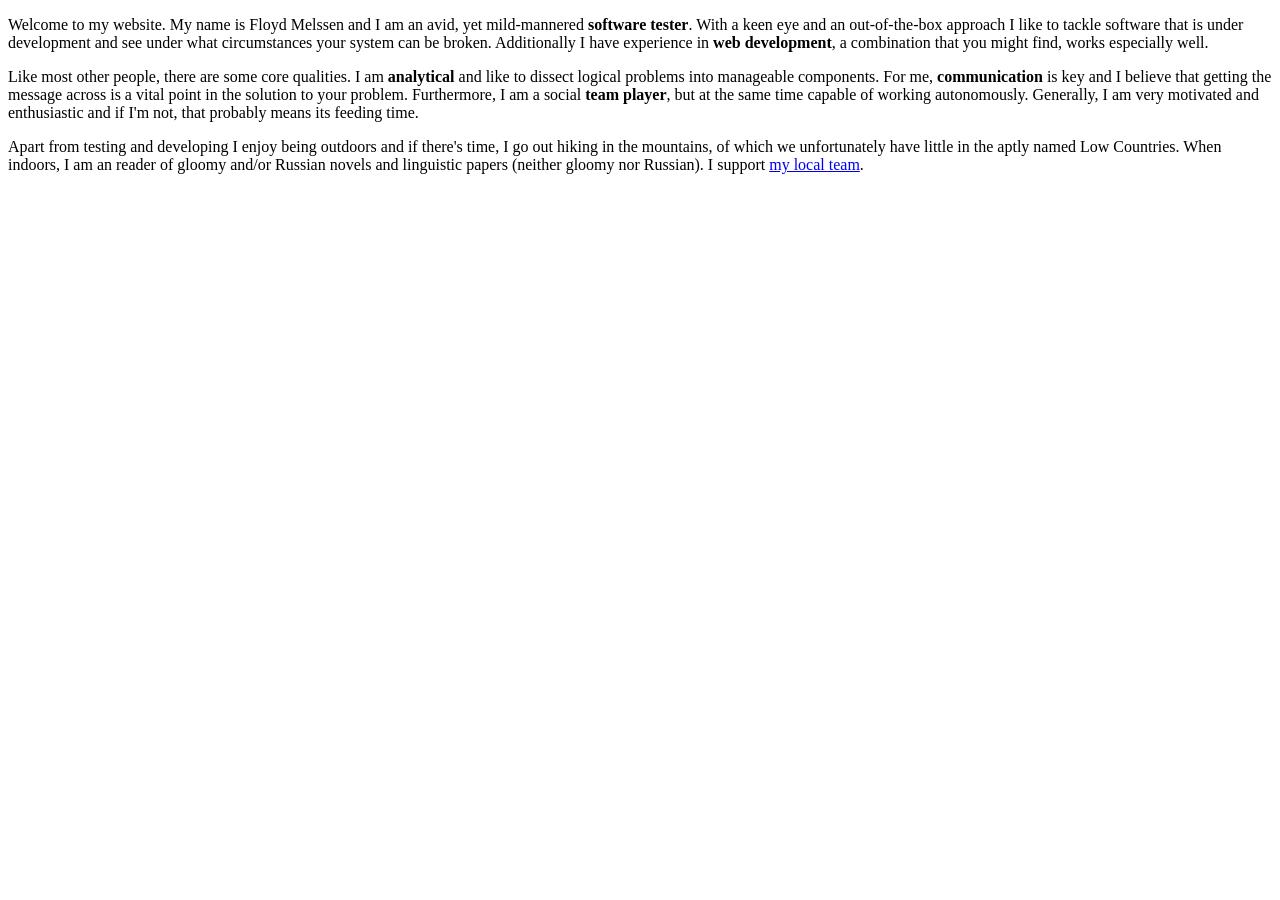
<file: My CV/about.html>
<!DOCTYPE html>
<html>
<body>
<p>Welcome to my website. My name is Floyd Melssen and I am an avid, yet mild-mannered <b>software tester</b>. With a keen eye and an out-of-the-box approach I like to tackle software that is under development and see under what circumstances your system can be broken. Additionally I have experience in <b>web development</b>, a combination that you might find, works especially well.</p>

<p>Like most other people, there are some core qualities. I am <b>analytical</b> and like to dissect logical problems into manageable components. For me, <b>communication</b> is key and I believe that getting the message across is a vital point in the solution to your problem. Furthermore, I am a social <b>team player</b>, but at the same time capable of working autonomously. Generally, I am very motivated and enthusiastic and if I'm not, that probably means its feeding time.</p> 

<p>Apart from testing and developing I enjoy being outdoors and if there's time, I go out hiking in the mountains, of which we unfortunately have little in the  aptly named Low Countries. When indoors, I am an reader of gloomy and/or Russian novels and linguistic papers (neither gloomy nor Russian). I support <a href="http://www.nec-nijmegen.nl">my local team</a>.</p> 
</body>
</html>
</file>
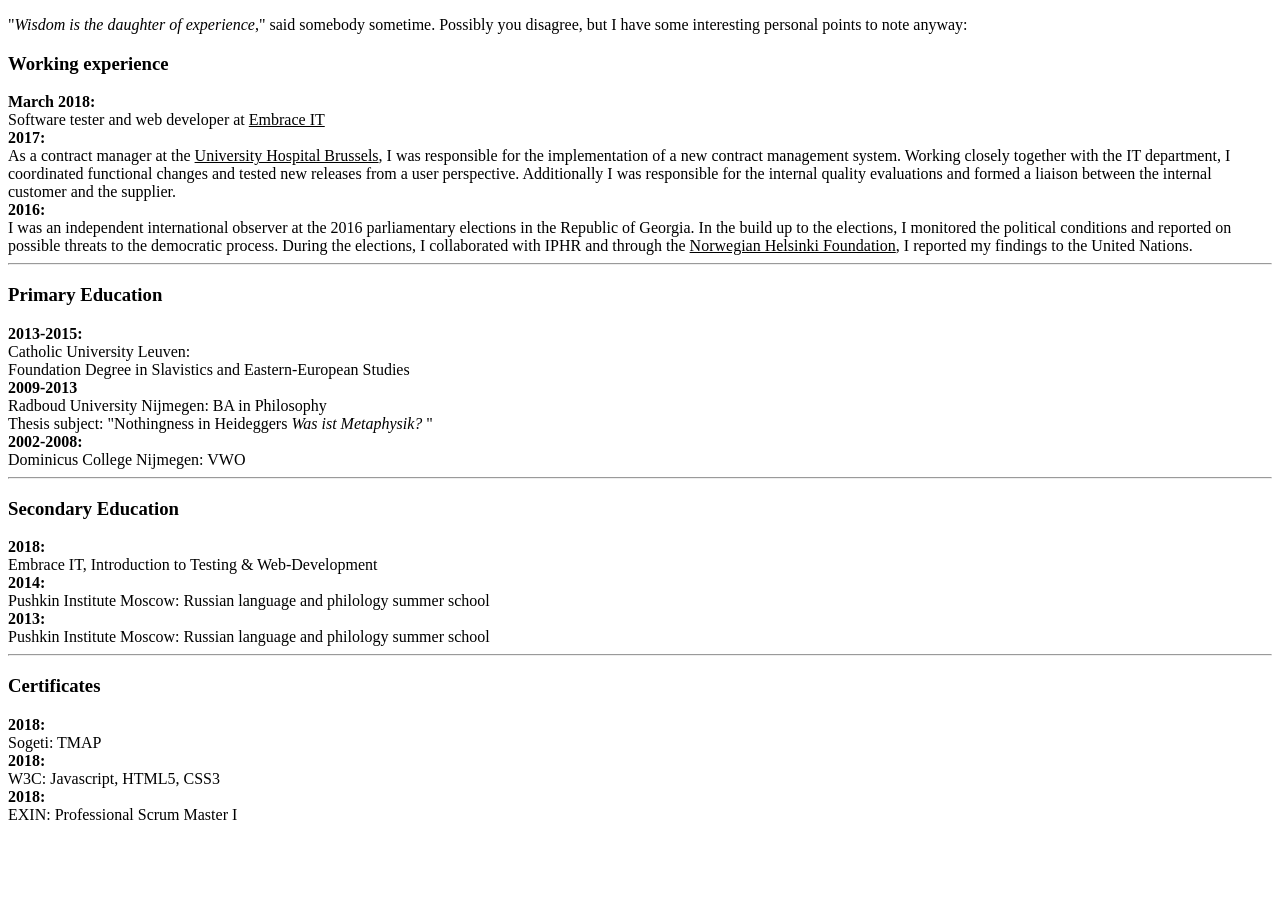
<file: My CV/experience.html>
<!DOCTYPE html>
<html>
<body>
    
    <p>"<i>Wisdom is the daughter of experience</i>," said somebody sometime. Possibly you disagree, but I have some interesting personal points to note anyway:</p>
    
<h3>Working experience</h3>
<div class="container">
    <div class="row">
        <div class="col-2"><b>March 2018:</b></div>
        <div class="col">Software tester and web developer at <u>Embrace IT</u></div>
    </div>
    <div class="row">
        <div class="col-2"><b>2017:</b></div>
        <div class="col">As a contract manager at the <u>University Hospital Brussels</u>, I was responsible for the implementation of a new contract management system. Working closely together with the IT department, I coordinated functional changes and tested new releases from a user perspective. Additionally I was responsible for the internal quality evaluations and formed a liaison between the internal customer and the supplier.</div>
    </div>
    <div class="row">
        <div class="col-2"><b>2016:</b></div>
        <div class="col">I was an independent international observer at the 2016 parliamentary elections in the Republic of Georgia. In the build up to the elections, I monitored the political conditions and reported on possible threats to the democratic process. During the elections, I collaborated with <iu>IPHR</u> and through the <u>Norwegian Helsinki Foundation</u>, I reported my findings to the United Nations.</div>
  </div>
</div>
<hr>
<h3>Primary Education</h3>
<div class="container">
        <div class="row">
            <div class="col-2"><b>2013-2015:</b></div>
            <div class="col">Catholic University Leuven:<br>
                Foundation Degree in Slavistics and Eastern-European Studies
            </div>
        </div>
        <div class="row">
            <div class="col-2"><b>2009-2013</b></div>
            <div class="col">Radboud University Nijmegen: BA in Philosophy<br>
                Thesis subject: "Nothingness in Heideggers <i>Was ist Metaphysik?</i> "
            </div>
        </div>
        <div class="row">
            <div class="col-2"><b>2002-2008:</b></div>
            <div class="col">Dominicus College Nijmegen: VWO</div>
      </div>
    </div>
<hr>
<h3>Secondary Education</h3>
<div class="container">
    <div class="row">
        <div class="col-1"><b>2018:</b>
        </div>
        <div class="col">Embrace IT, Introduction to Testing & Web-Development
        </div>
    </div>
    <div class="row">
        <div class="col-1"><b>2014:</b>
        </div>
        <div class="col">Pushkin Institute Moscow: Russian language and philology summer school
        </div>
    </div>
    <div class="row">
        <div class="col-1"><b>2013:</b>
        </div>
        <div class="col">Pushkin Institute Moscow: Russian language and philology summer school
        </div>
    </div>
</div>
<hr>
<h3>Certificates</h3>
<div class="container">
    <div class="row">
        <div class="col-1"><b>2018:</b>
        </div>
        <div class="col">Sogeti: TMAP
        </div>
    </div>
    <div class="row">
        <div class="col-1"><b>2018:</b>
        </div>
        <div class="col">W3C: Javascript, HTML5, CSS3
        </div>
    </div>
    <div class="row">
        <div class="col-1"><b>2018:</b>
        </div>
        <div class="col">EXIN: Professional Scrum Master I
        </div>
    </div>
</div>
</body>
</html>
</file>
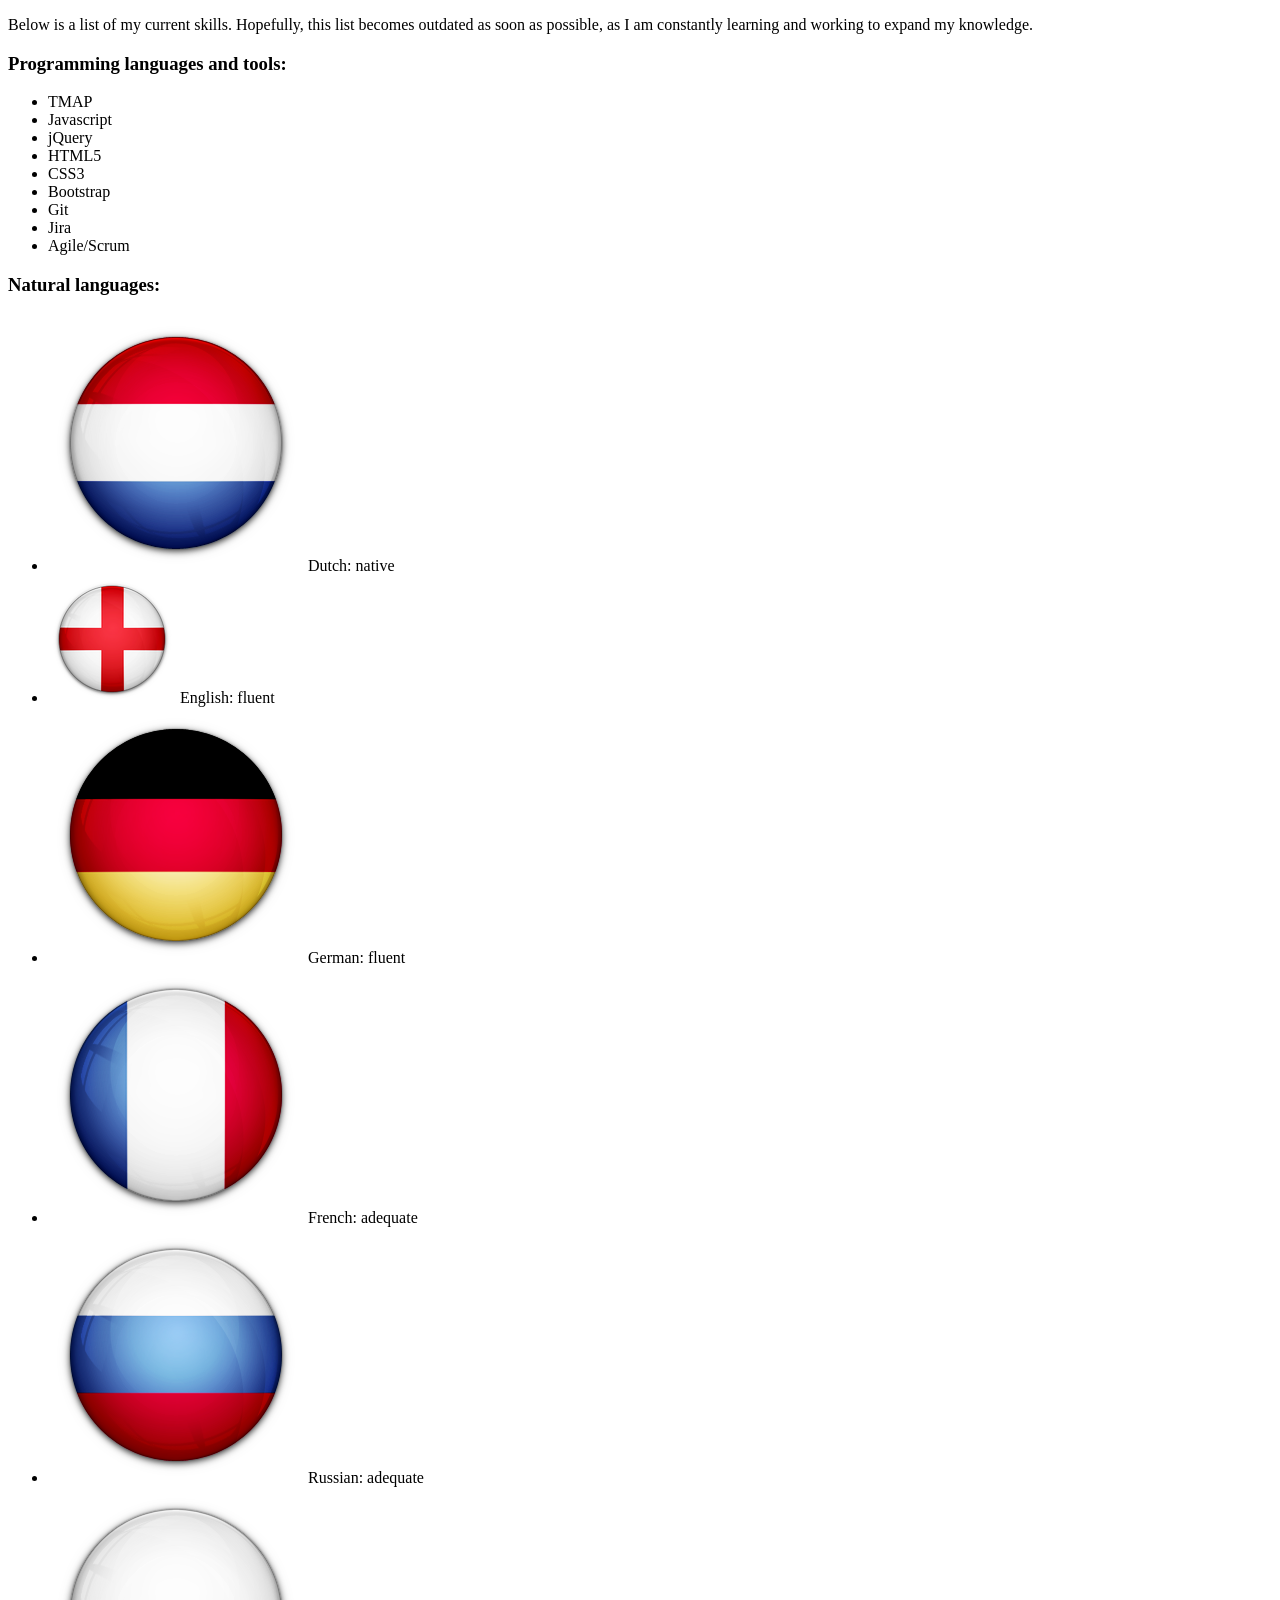
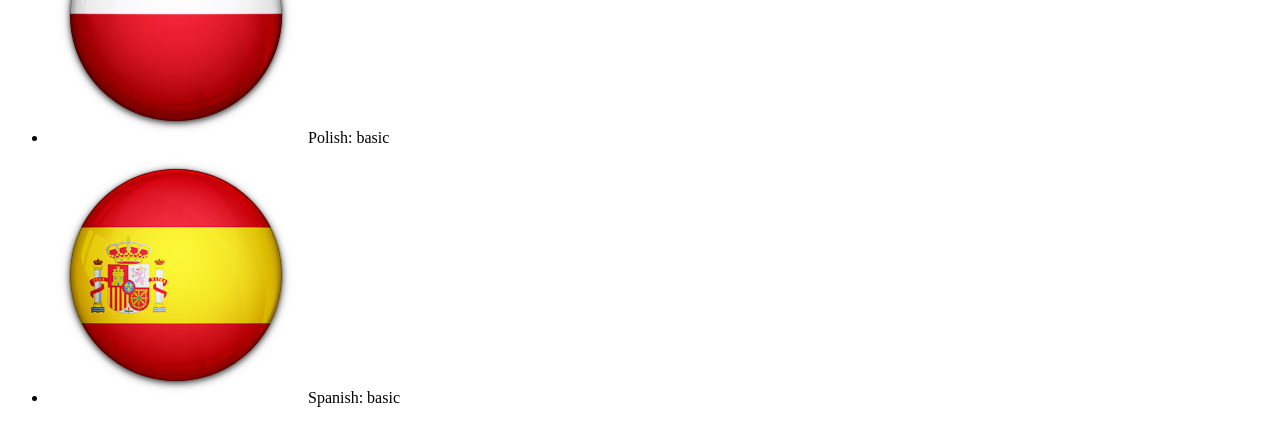
<file: My CV/skills.html>
<!DOCTYPE html>
<html>
<body>
<p>
    Below is a list of my current skills. Hopefully, this list becomes outdated as soon as possible, as I am constantly learning and working to expand my knowledge.
</p>
<div id="skillcontainer">
    <div id="left-column">
        <h3>Programming languages and tools:</h3>
    <ul class="tech-skills">
         <li> TMAP</li>
         <li> Javascript</li>
         <li> jQuery</li>
         <li> HTML5</li>
         <li> CSS3</li>
         <li> Bootstrap</li>
         <li> Git</li>
         <li> Jira</li>
         <li> Agile/Scrum</li>
         <!-- <li> MS Office and its Linux counterparts</li> -->
    </ul>
    </div>

    <div id="right-column">
        <h3>Natural languages:</h3>
        <ul>
        <li class="language">
            <img src="image/flags/nl.png" />
            Dutch: native
        </li>
        <li class="language">
            <img src="image/flags/uk.png" />
            English: fluent
        </li>
        <li class="language">
            <img src="image/flags/de.png" />
            German: fluent
        </li>
        <li class="language">
            <img src="image/flags/fr.png" />
            French: adequate
        </li>
        <li class="language">
            <img src="image/flags/ru.png" />
            Russian: adequate
        </li>
        <li class="language">
            <img src="image/flags/pl.png" />
            Polish: basic
        </li>
        <li class="language">
            <img src="image/flags/sp.png" />
            Spanish: basic</li>
    </ul>
    </div>
</div>

</body>
</html>
</file>
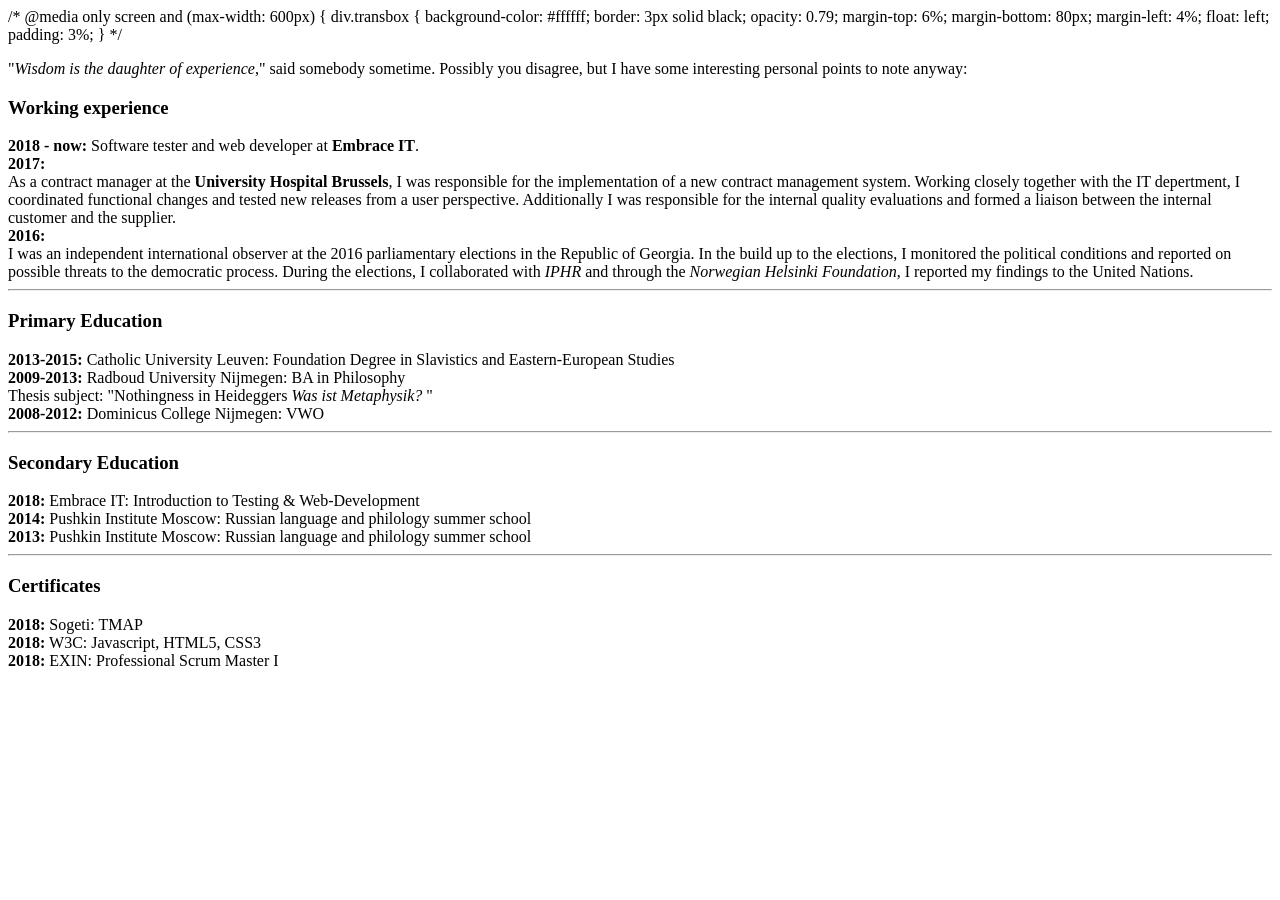
<file: My CV/trash.html>
<!-- vendor js -->
<!-- <script src="./vendor/js/jquery-3.3.1.min.js"></script> -->
<!-- <script src="./vendor/js/bootstrap.min.js"></script> -->

<!-- for development only, remove in production -->


<!-- helper functions -->
<!-- <script src="./js/embrace.js"></script> -->
<!-- <script src="./js/github.js"></script> -->

<!-- custom js -->
<!-- <script src="./js/final-project.js"></script> -->

/* @media only screen and (max-width: 600px) {
    div.transbox {
    background-color: #ffffff;
    border: 3px solid black;
    opacity: 0.79;
    margin-top: 6%;
    margin-bottom: 80px;
    margin-left: 4%;
    float: left;
    padding: 3%;
 } */

 <!DOCTYPE html>
<html>
<body>
    <p>"<i>Wisdom is the daughter of experience</i>," said somebody sometime. Possibly you disagree, but I have some interesting personal points to note anyway:</p>

    
<h3>Working experience</h3>
<b>2018 - now:</b> Software tester and web developer at <b>Embrace IT</b>.
<br>
<b>2017:</b><div id="workdiv">As a contract manager at the <b>University Hospital Brussels</b>, I was responsible for the implementation of a new contract management system. Working closely together with the IT depertment, I coordinated functional changes and tested new releases from a user perspective. Additionally I was responsible for the internal quality evaluations and formed a liaison between the internal customer and the supplier.</div>
<b>2016:</b><div id="workdiv"> I was an independent international observer at the 2016 parliamentary elections in the Republic of Georgia. In the build up to the elections, I monitored the political conditions and reported on possible threats to the democratic process. During the elections, I collaborated with <i>IPHR</i> and through the <i>Norwegian Helsinki Foundation</i>, I reported my findings to the United Nations.</div>
<hr>
<h3>Primary Education</h3>
<b>2013-2015:</b> Catholic University Leuven: 
Foundation Degree in Slavistics and Eastern-European Studies
<br>
<b>2009-2013:</b>
Radboud University Nijmegen: BA in Philosophy<br>
Thesis subject: "Nothingness in Heideggers <i>Was ist Metaphysik?</i> "
<br>
<b>2008-2012:</b>
Dominicus College Nijmegen: VWO
<hr>
<h3>Secondary Education</h3>
<b>2018:</b> Embrace IT:
Introduction to Testing & Web-Development
<br>
<b>2014:</b> Pushkin Institute Moscow: 
Russian language and philology summer school
<br>
<b>2013:</b> Pushkin Institute Moscow: 
Russian language and philology summer school
<hr>
<h3>Certificates</h3>
<b>2018:</b> Sogeti: TMAP<br>
<b>2018:</b> W3C: Javascript, HTML5, CSS3<br>
<b>2018:</b> EXIN: Professional Scrum Master I<br>
</body>
</html>
</file>
